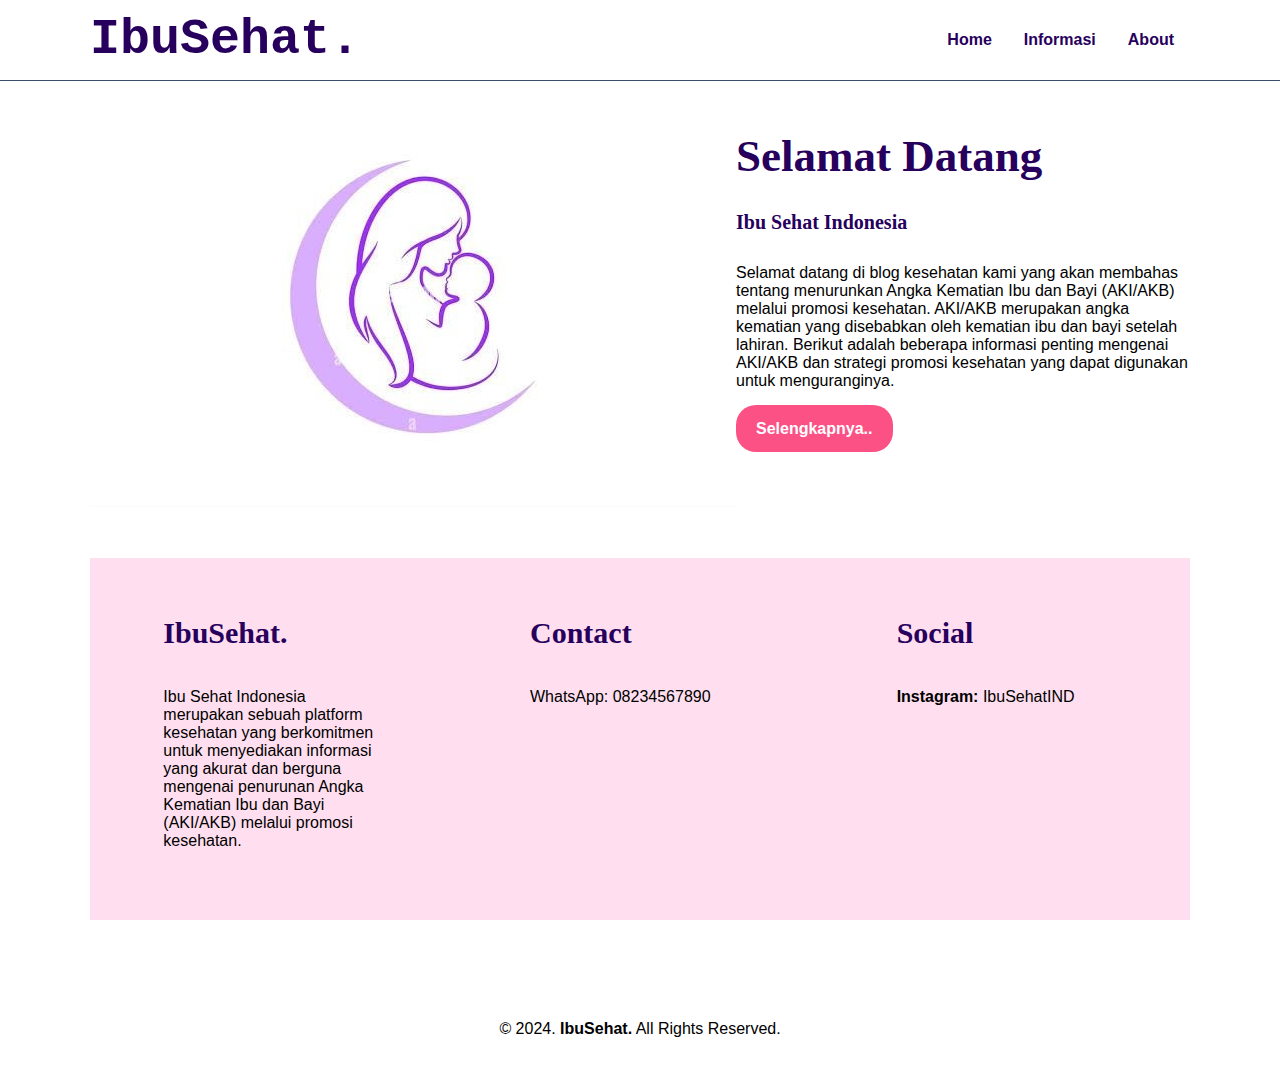
<file: index.html>
<!DOCTYPE html>
<html lang="en">
<head>
    <meta charset="UTF-8">
    <meta name="viewport" content="width=device-width, initial-scale=1.0">
    <title>IbuSehat.</title>
    <link rel="stylesheet" href="style.css">
</head>
<body>
    <nav>
        <div class="wrapper">
            <div class="logo"><a href=''>IbuSehat.</a></div>
            <div class="menu">
                <ul>
                    <li><a href="#home">Home</a></li>
                    <li><a href="informasi.html">Informasi</a></li>
                    <li><a href="#about">About</a></li>
                </ul>
            </div>
        </div>
    </nav>
    <div class="wrapper">
        <!-- untuk home -->
        <section id="home">
            <img class="logo" src="logo.jpg"/>
            <div class="kolom">
                <h2>Selamat Datang</h2>
                <p class="deskripsi">Ibu Sehat Indonesia</p>
                <p>Selamat datang di blog kesehatan kami yang akan membahas tentang menurunkan Angka Kematian 
                    Ibu dan Bayi (AKI/AKB) melalui promosi kesehatan. AKI/AKB merupakan angka kematian yang 
                    disebabkan oleh kematian ibu dan bayi setelah lahiran. Berikut adalah beberapa informasi penting 
                    mengenai AKI/AKB dan strategi promosi kesehatan yang dapat digunakan untuk menguranginya.</p>
                <p><a href="informasi.html" class="tbl-pink">Selengkapnya..</a></p>
            </div>
        </section>

        
    <div id="about">
        <div class="wrapper">
            <div class="footer">
                <div class="footer-section">
                    <h3>IbuSehat.</h3>
                    <p>Ibu Sehat Indonesia merupakan sebuah platform kesehatan yang berkomitmen untuk menyediakan informasi yang akurat dan berguna mengenai penurunan Angka Kematian Ibu dan Bayi (AKI/AKB) melalui promosi kesehatan.</p>
                </div>
                <div class="footer-section">
                    <h3>Contact</h3>
                    <p>WhatsApp: 08234567890</p>
                </div>
                <div class="footer-section">
                    <h3>Social</h3>
                    <p><b>Instagram: </b>IbuSehatIND</p>
                </div>
            </div>
        </div>
    </div>

    <div id="copyright">
        <div class="wrapper">
            &copy; 2024. <b>IbuSehat.</b> All Rights Reserved.
        </div>
    </div>
    
</body>
</html>
</file>
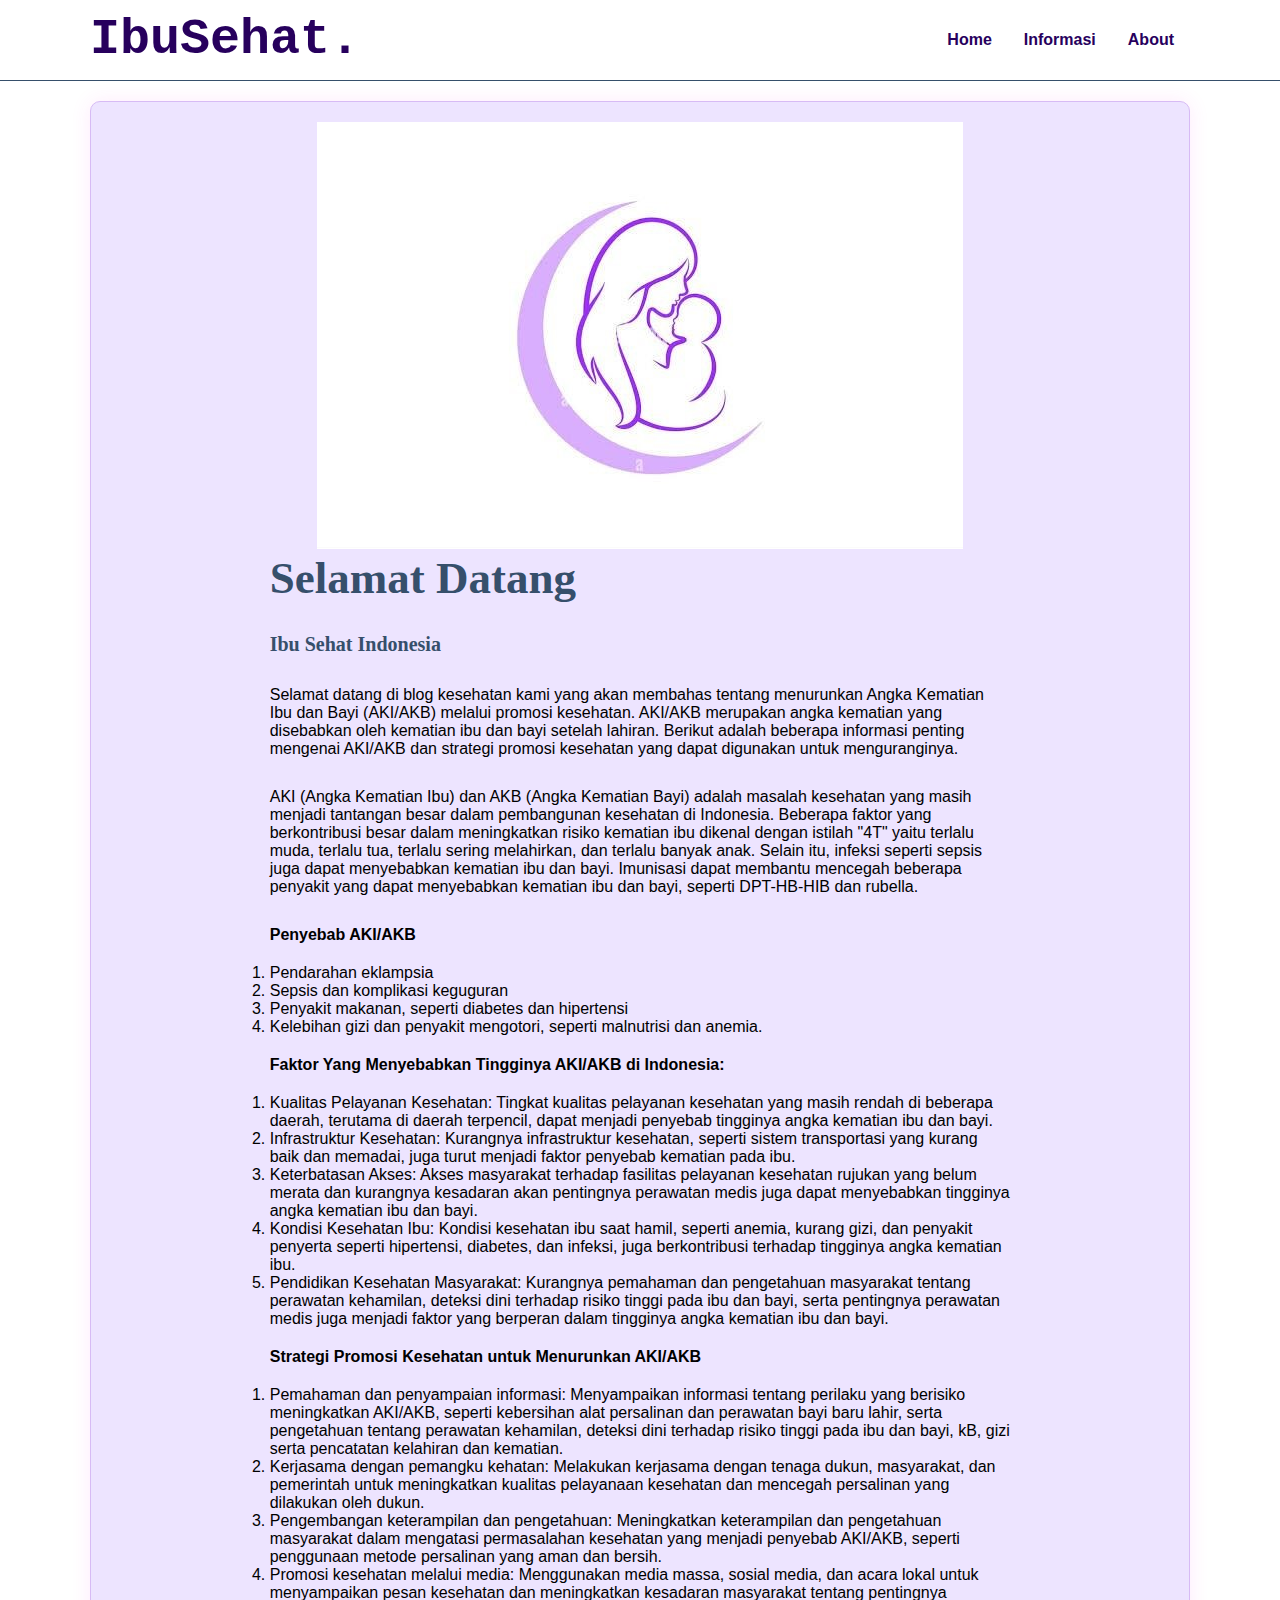
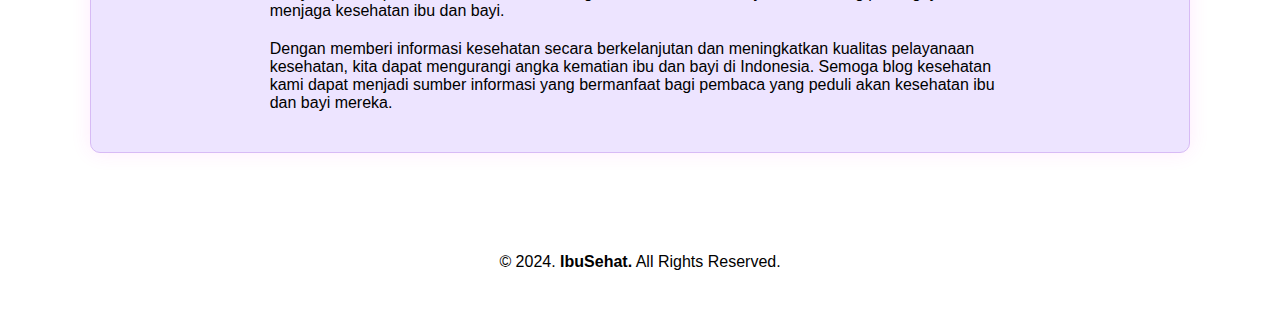
<file: informasi.html>
<!DOCTYPE html>
<html lang="en">

<head>
    <meta charset="UTF-8">
    <meta name="viewport" content="width=device-width, initial-scale=1.0">
    <title>IbuSehat.</title>
    <link rel="stylesheet" href="styleinfo.css">
</head>

<body>
    <nav>
        <div class="wrapper">
            <div class="logo"><a href=''>IbuSehat.</a></div>
            <div class="menu">
                <ul>
                    <li><a href="index.html">Home</a></li>
                    <li><a href="#informasi">Informasi</a></li>
                    <li><a href="index.html">About</a></li>
                </ul>
            </div>
        </div>
    </nav>
    <div class="wrapper">
        <!-- untuk home -->
        <section id="home">
            <div class="info-box">
            <img class="logo" src="logo.jpg" />
            <div class="kolom">
            
                <h2>Selamat Datang</h2>
                <p class="deskripsi">Ibu Sehat Indonesia</p>
                <p>Selamat datang di blog kesehatan kami yang akan membahas tentang menurunkan Angka Kematian
                    Ibu dan Bayi (AKI/AKB) melalui promosi kesehatan. AKI/AKB merupakan angka kematian yang
                    disebabkan oleh kematian ibu dan bayi setelah lahiran. Berikut adalah beberapa informasi penting
                    mengenai AKI/AKB dan strategi promosi kesehatan yang dapat digunakan untuk menguranginya.</p>
                <p>AKI (Angka Kematian Ibu) dan AKB (Angka Kematian Bayi) adalah masalah kesehatan yang masih menjadi tantangan besar dalam pembangunan kesehatan di Indonesia. Beberapa faktor yang berkontribusi besar dalam meningkatkan risiko kematian ibu dikenal dengan istilah "4T" yaitu terlalu muda, terlalu tua, terlalu sering melahirkan, dan terlalu banyak anak. Selain itu, infeksi seperti sepsis juga dapat menyebabkan kematian ibu dan bayi. Imunisasi dapat membantu mencegah beberapa penyakit yang dapat menyebabkan kematian ibu dan bayi, seperti DPT-HB-HIB dan rubella.</p>
                <p><strong>Penyebab AKI/AKB</strong></p>
                <ol>
                    <li>Pendarahan eklampsia</li>
                    <li>Sepsis dan komplikasi keguguran</li>
                    <li>Penyakit makanan, seperti diabetes dan hipertensi</li>
                    <li>Kelebihan gizi dan penyakit mengotori, seperti malnutrisi dan anemia.</li>
                </ol>
                <p><strong>Faktor Yang Menyebabkan Tingginya AKI/AKB di Indonesia:</strong></p>
                <ol>
                    <li>Kualitas Pelayanan Kesehatan: Tingkat kualitas pelayanan kesehatan yang masih rendah di beberapa daerah, terutama di daerah terpencil, dapat menjadi penyebab tingginya angka kematian ibu dan bayi.</li>
                    <li>Infrastruktur Kesehatan: Kurangnya infrastruktur kesehatan, seperti sistem transportasi yang kurang baik dan memadai, juga turut menjadi faktor penyebab kematian pada ibu.</li>
                    <li>Keterbatasan Akses: Akses masyarakat terhadap fasilitas pelayanan kesehatan rujukan yang belum merata dan kurangnya kesadaran akan pentingnya perawatan medis juga dapat menyebabkan tingginya angka kematian ibu dan bayi.</li>
                    <li>Kondisi Kesehatan Ibu: Kondisi kesehatan ibu saat hamil, seperti anemia, kurang gizi, dan penyakit penyerta seperti hipertensi, diabetes, dan infeksi, juga berkontribusi terhadap tingginya angka kematian ibu.</li>
                    <li>Pendidikan Kesehatan Masyarakat: Kurangnya pemahaman dan pengetahuan masyarakat tentang perawatan kehamilan, deteksi dini terhadap risiko tinggi pada ibu dan bayi, serta pentingnya perawatan medis juga menjadi faktor yang berperan dalam tingginya angka kematian ibu dan bayi.</li>
                </ol>
                <p><strong>Strategi Promosi Kesehatan untuk Menurunkan AKI/AKB</strong></p>
                <ol>
                    <li>Pemahaman dan penyampaian informasi: Menyampaikan informasi tentang perilaku yang berisiko meningkatkan AKI/AKB, seperti kebersihan alat persalinan dan perawatan bayi baru lahir, serta pengetahuan tentang perawatan kehamilan, deteksi dini terhadap risiko tinggi pada ibu dan bayi, kB, gizi serta pencatatan kelahiran dan kematian.</li>
                    <li>Kerjasama dengan pemangku kehatan: Melakukan kerjasama dengan tenaga dukun, masyarakat, dan pemerintah untuk meningkatkan kualitas pelayanaan kesehatan dan mencegah persalinan yang dilakukan oleh dukun.</li>
                    <li>Pengembangan keterampilan dan pengetahuan: Meningkatkan keterampilan dan pengetahuan masyarakat dalam mengatasi permasalahan kesehatan yang menjadi penyebab AKI/AKB, seperti penggunaan metode persalinan yang aman dan bersih.</li>
                    <li>Promosi kesehatan melalui media: Menggunakan media massa, sosial media, dan acara lokal untuk menyampaikan pesan kesehatan dan meningkatkan kesadaran masyarakat tentang pentingnya menjaga kesehatan ibu dan bayi.</li>
                </ol>
                <p>Dengan memberi informasi kesehatan secara berkelanjutan dan meningkatkan kualitas pelayanaan kesehatan, kita dapat mengurangi angka kematian ibu dan bayi di Indonesia. Semoga blog kesehatan kami dapat menjadi sumber informasi yang bermanfaat bagi pembaca yang peduli akan kesehatan ibu dan bayi mereka.</p>
            </div>
        </section>
    </div>
    </div>

    <div id="copyright">
        <div class="wrapper">
            &copy; 2024. <b>IbuSehat.</b> All Rights Reserved.
        </div>
    </div>
    
</body>
</html>
</file>
<file: style.css>
* {
    text-decoration: none;
    margin: 0px;
    padding: 0px;
}

body {
    margin: 0px;
    padding: 0px;
    font-family: 'Open Sans',sans-serif;
}

.wrapper {
    width: 1100px;
    margin: auto;
    position: relative;
}

.logo a {
    font-size: 50px;
    font-weight: 800;
    float: left;
    font-family: courier;
    color: #27005D;
}

.menu {
    float: right;
}

nav {
    width: 100%;
    margin: auto;
    display: flex;
    line-height: 80px;
    position: sticky;
    position: -webkit-sticky; 
    top: 0;
    background: #FFFFFF;
    z-index: 1;
    border-bottom:1px solid #364f6b;
}

nav ul {
    list-style-type: none;
    margin: 0;
    padding: 0;
    overflow: hidden;
}

nav ul li {
    float: left;
}

nav ul li a {
    color: #27005D;
    font-weight: bold;
    text-align: center;
    padding: 0px 16px 0px 16px;
    text-decoration: none;
}

nav ul li a:hover {
    text-decoration: underline;
}

section {
    margin: auto;
    display: flex;
    margin-bottom: 50px;
}

.kolom {
    margin-top: 50px;
    margin-bottom: 50px;
}

.kolom .deskripsi {
    font-size: 20px;
    font-weight: bold;
    font-family: 'comic sans ms';
    color: #27005D;
}

h2 {
    font-family: 'comic sans ms';
    font-weight: 800;
    font-size: 45px;
    margin-bottom: 20px;
    color: #27005D;
    width: 100%;
    line-height: 50px;
}

a.tbl-pink {
    background: #fc5185;
    border-radius: 20px;
    margin-top: 20px;
    padding: 15px 20px 15px 20px;
    color: #FFFFFF;
    cursor: pointer;
    font-weight: bold;
}

a.tbl-pink:hover {
    background: #6528F7;
    text-decoration: none;
}

p {
    margin: 10px 0px 10px 0px;
    padding: 10px 0px 10px 0px;
}

#about {
    background: #ffdfef;
    padding:50px 0px 50px 0px;
}

.footer {
    width: 100%;
    position: relative;
    display: flex;
    flex-wrap: wrap;
    margin: auto;
}

.footer-section {
    width: 20%;
    margin: 0 auto;
}

h3 {
    font-family: 'comic sans ms';
    font-weight: 800;
    font-size: 30px;
    margin-bottom: 20px;
    color: #27005D;
    width: 100%;
    line-height: 50px;
}

#copyright {
    text-align: center;
    width: 100%;
    padding: 50px 0px 50px 0px;
    margin-top: 50px;
}

@media screen and (max-width: 991.98px) {
    .wrapper {
        width: 90%;
    }

    .logo a {
        display: block;
        width: 100%;
        text-align: center;
    }

    nav .menu {
        width: 100%;
        margin: 0;
    }

    nav .menu ul {
        text-align: center;
        margin: auto;
        line-height: 60px;
    }

    nav .menu ul li {
        display: inline-block;
        float: none;
    }

    section {
        display: block;
    }

    section img {
        display: block;
        width: 100%;
        height: auto;
    }

}
</file>
<file: styleinfo.css>
* {
    text-decoration: none;
    margin: 0px;
    padding: 0px;
}

body {
    margin: 0px;
    padding: 0px;
    font-family: 'Open Sans', sans-serif;
}

.wrapper {
    width: 1100px;
    margin: auto;
    position: relative;
}

.logo a {
    font-size: 50px;
    font-weight: 800;
    float: left;
    font-family: courier;
    color: #27005D;
}

.menu {
    float: right;
}

nav {
    width: 100%;
    margin: auto;
    display: flex;
    line-height: 80px;
    position: sticky;
    position: -webkit-sticky;
    top: 0;
    background: #FFFFFF;
    z-index: 1;
    border-bottom: 1px solid #364f6b;
}

nav ul {
    list-style-type: none;
    margin: 0;
    padding: 0;
    overflow: hidden;
}

nav ul li {
    float: left;
}

nav ul li a {
    color: #27005D;
    font-weight: bold;
    text-align: center;
    padding: 0px 16px 0px 16px;
    text-decoration: none;
}

nav ul li a:hover {
    text-decoration: underline;
}

section {
    text-align: center;
    margin: auto;
    display: flex;
    flex-direction: column;
    align-items: center;
    margin-bottom: 50px;
}

.kolom {
    margin-top: 50px;
    margin-bottom: 50px;
}

.kolom .deskripsi {
    font-size: 20px;
    font-weight: bold;
    font-family: 'comic sans ms';
    color: #364f6b;
}

h2 {
    font-family: 'comic sans ms';
    font-weight: 800;
    font-size: 45px;
    margin-bottom: 20px;
    color: #364f6b;
    width: 100%;
    line-height: 50px;
}

p {
    margin: 10px 0px 10px 0px;
    padding: 10px 0px 10px 0px;
}

/* Tambahkan style berikut */
#home {
    text-align: center;
}

#home .kolom {
    text-align: left;
    width: 70%;
    margin: auto;
}

#copyright {
    text-align: center;
    width: 100%;
    padding: 50px 0px 50px 0px;
    margin-top: 50px;
}

#home .info-box {
    background-color: #EDE4FF; /* Warna latar belakang kotak */
    border: 1px solid #D7BBF5; /* Border kotak */
    border-radius: 10px; /* Sudut border kotak */
    padding: 20px; /* Ruang dalam kotak */
    box-shadow: 0px 0px 20px rgba(254, 59, 225, 0.1); /* Efek bayangan kotak */
    margin-top: 20px; /* Jarak atas kotak */
}
</file>
